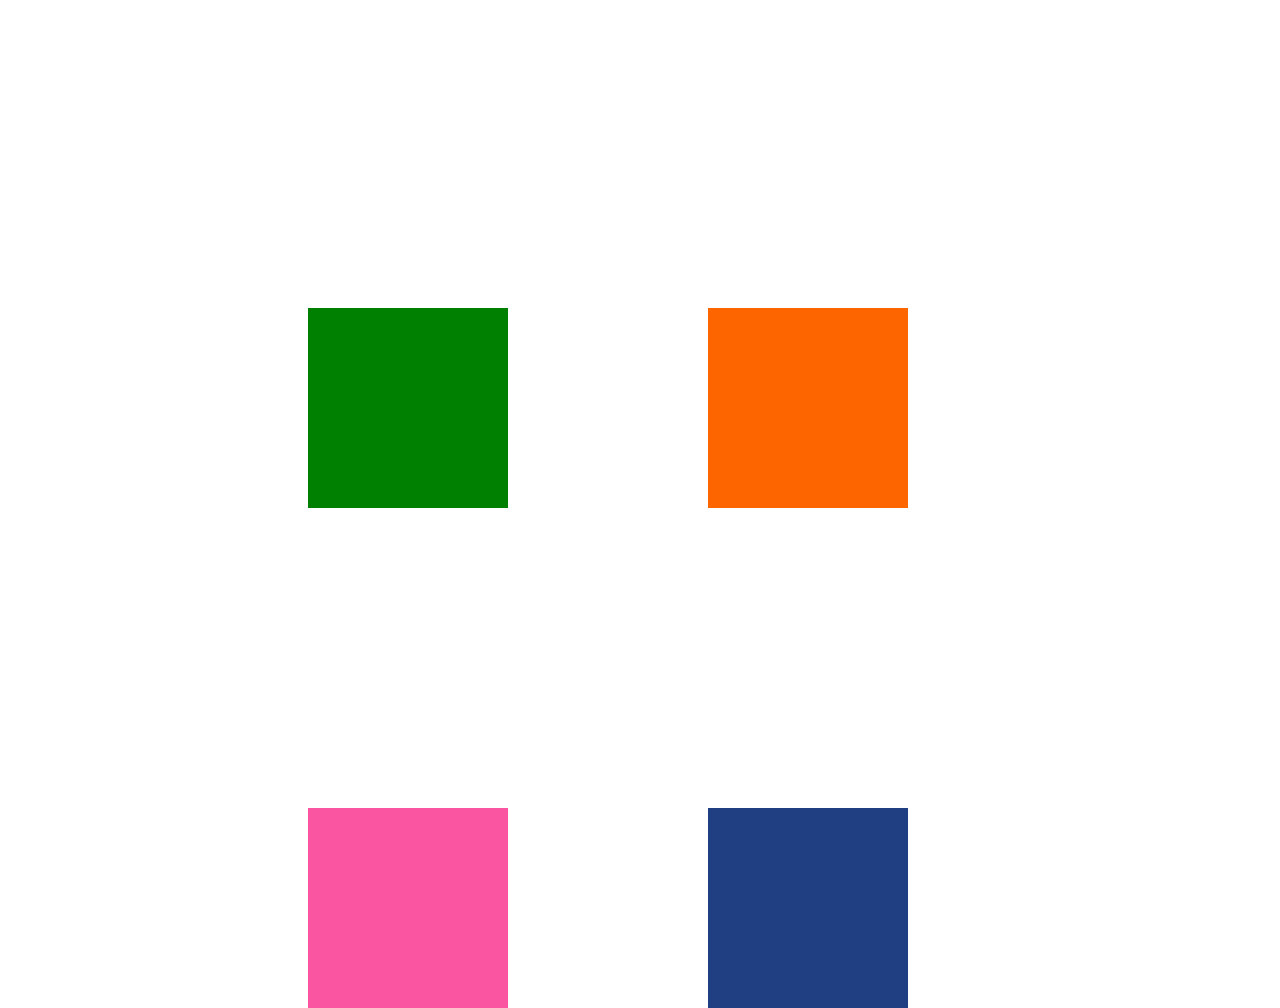
<file: index.html>
<!DOCTYPE html>
<html lang="en">
<head>
  <meta charset="UTF-8">
  <title>JavaScript hoofdstuk 2</title>
  <link rel="stylesheet" href="website.css">
</head>
<body>
<div id="box1" class="box"></div>
<div id="box2" class="box"></div>
<div id="box3" class="box"></div>
<div id="box4" class="box"></div>
<script src="website.js"></script>
</body>
</file>
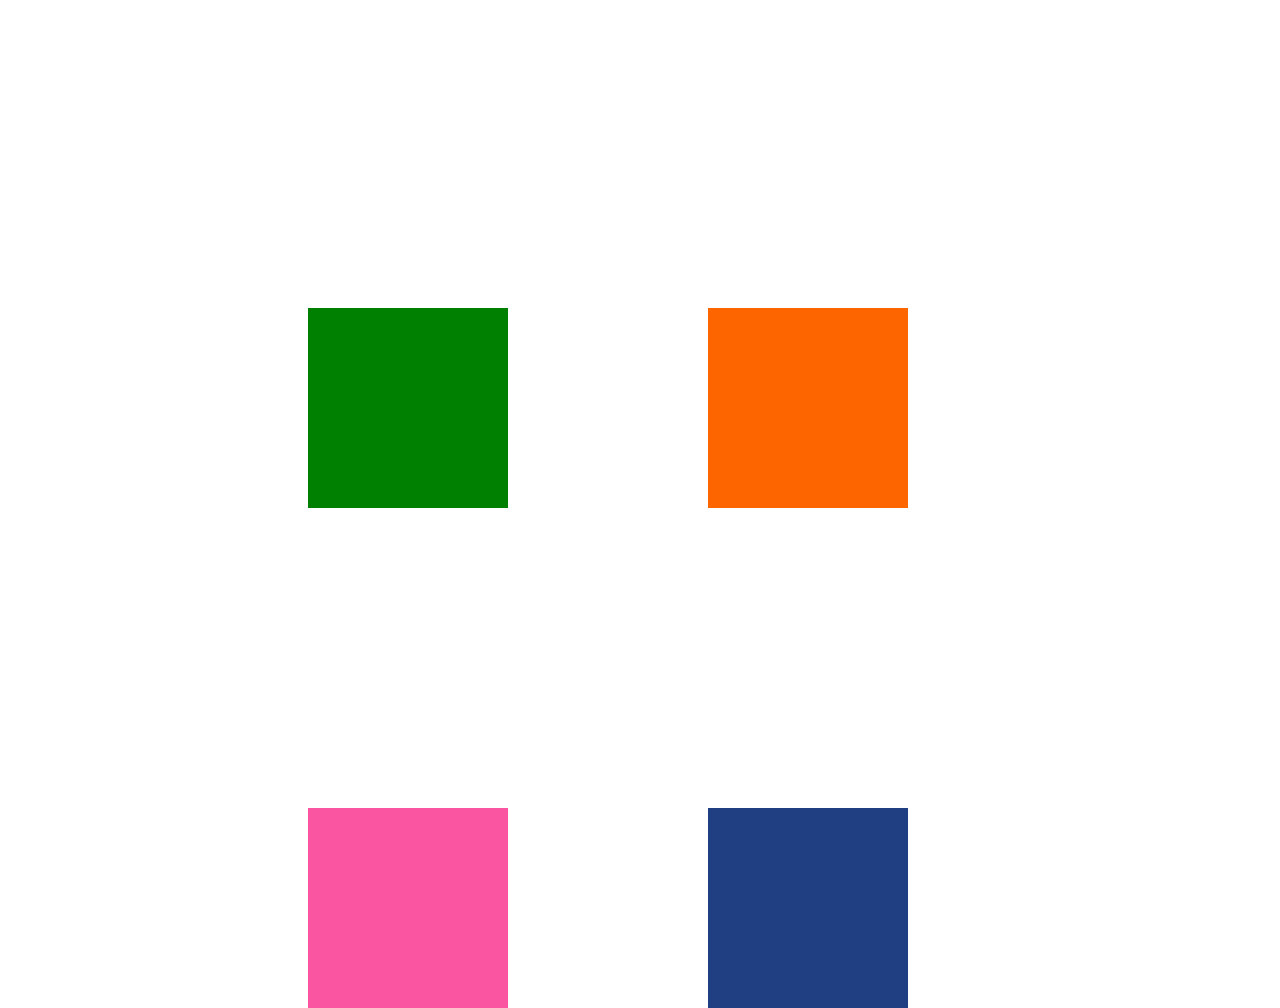
<file: Hoofdstuk_1_2/index.html>
<!DOCTYPE html>
<html lang="en">
<head>
  <meta charset="UTF-8">
  <title>JavaScript hoofdstuk 1</title>
  <link rel="stylesheet" href="website.css">
</head>
<body>
<div id="box1" class="box"></div>
<div id="box2" class="box"></div>
<div id="box3" class="box"></div>
<div id="box4" class="box"></div>
<script src="website.js"></script>
</body>
</file>
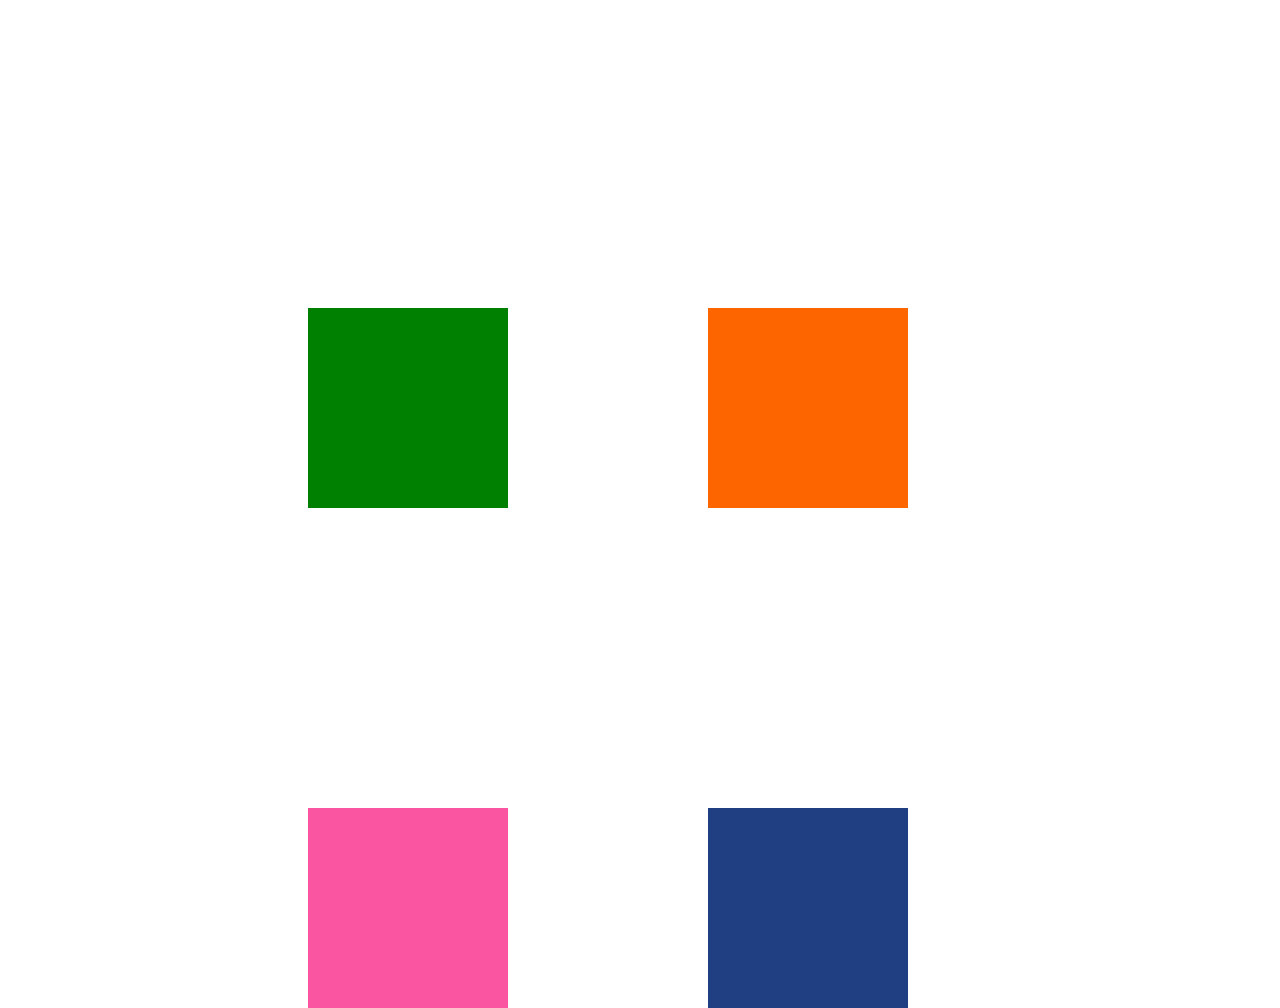
<file: Hoofdstuk_3/index.html>
<!DOCTYPE html>
<html lang="en">
<head>
    <meta charset="UTF-8">
    <title>JavaScript hoofdstuk 3</title>
    <link rel="stylesheet" href="website.css">
</head>
<body>
<div id="box1" class="box"></div>
<div id="box2" class="box"></div>
<div id="box3" class="box"></div>
<div id="box4" class="box"></div>
<script src="website.js"></script>
</body>
</file>
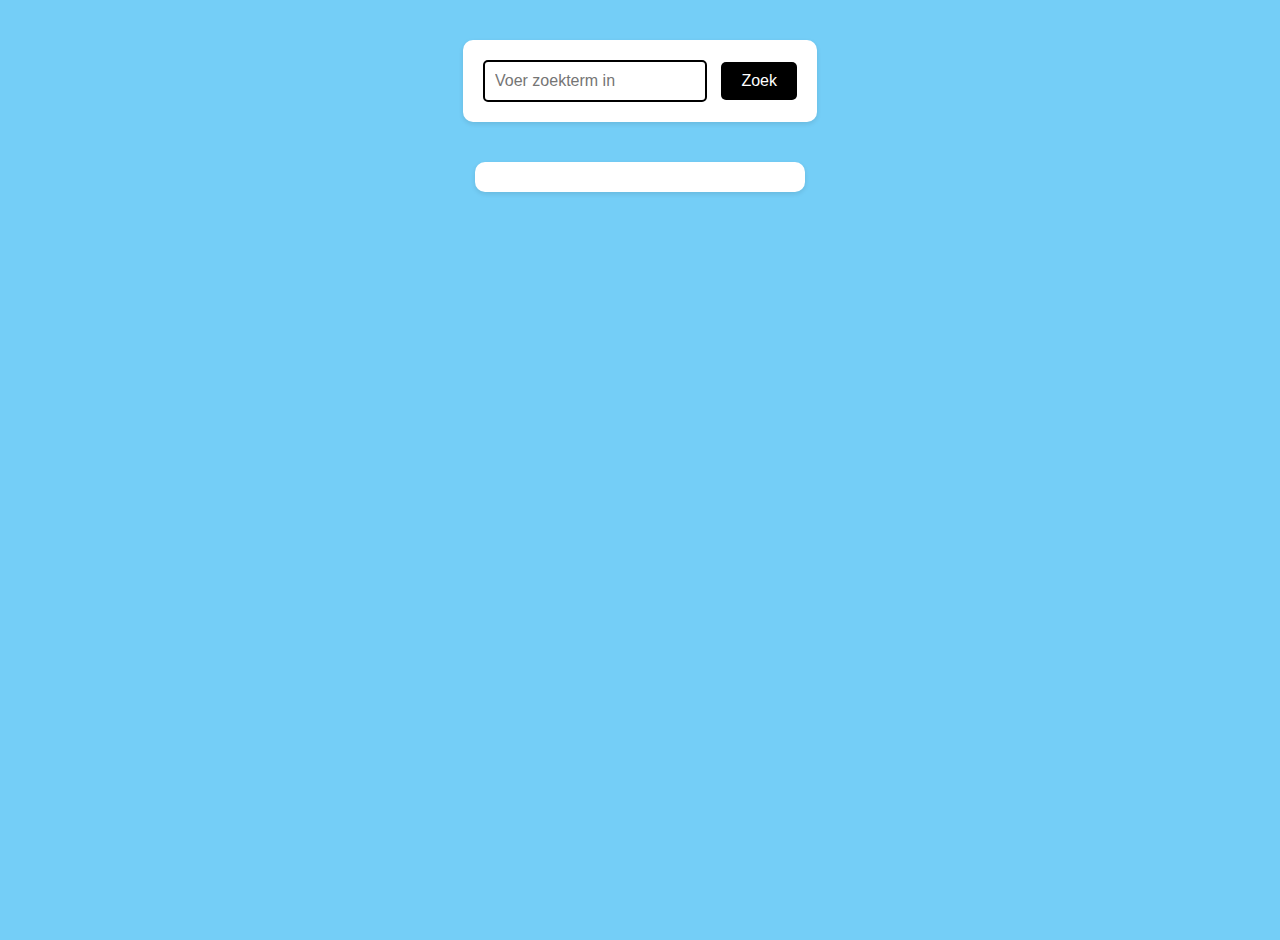
<file: js_eind/index.html>
<!DOCTYPE html>
<html lang="en">
<head>
  <meta charset="UTF-8">
  <meta name="viewport" content="width=device-width, initial-scale=1.0">
  <link rel="stylesheet" href="style.css">
  <title>java_eind</title>
</head>
<body>

<div id="Zoek_gedeelte">
  <input type="text" id="zoekInput" placeholder="Voer zoekterm in">
  <button type="submit" id="zoekButton">Zoek</button>
</div>
<p id="result">

</p>

<script src="website_eind.js"></script>
</body>
</html>
</file>
<file: website.css>
#box1 {
    background-color: red;
    margin-left: 300px;
}
#box2 {
    background-color: blue;
    margin-left: 200px;
}
#box3 {
    background-color: yellow;
    margin-left: 300px;
}
#box4 {
    background-color: black;
    margin-left: 200px;
}


.box {
    height: 200px;
    width: 200px;
    margin-top: 300px;
    float: left;
}
</file>
<file: Hoofdstuk_1_2/website.css>
#box1 {
    background-color: red;
    margin-left: 300px;
}
#box2 {
    background-color: blue;
    margin-left: 200px;
}
#box3 {
    background-color: yellow;
    margin-left: 300px;
}
#box4 {
    background-color: black;
    margin-left: 200px;
}


.box {
    height: 200px;
    width: 200px;
    margin-top: 300px;
    float: left;
}
</file>
<file: Hoofdstuk_3/website.css>
#box1 {
    background-color: red;
    margin-left: 300px;
}
#box2 {
    background-color: blue;
    margin-left: 200px;
}
#box3 {
    background-color: yellow;
    margin-left: 300px;
}
#box4 {
    background-color: black;
    margin-left: 200px;
}


.box {
    height: 200px;
    width: 200px;
    margin-top: 300px;
    float: left;
}
</file>
<file: js_eind/style.css>
body {
    font-family: 'Arial', sans-serif;
    background-color: #74CEF7;
    display: flex;
    flex-direction: column;
    align-items: center;
    min-height: 100vh;
    margin: 0;
    padding: 20px;
}

#Zoek_gedeelte {
    background-color: white;
    padding: 20px;
    border-radius: 10px;
    box-shadow: 0 2px 5px rgba(0, 0, 0, 0.1);
    margin: 20px;
    text-align: center;
}

#zoekInput {
    padding: 10px;
    border: 2px solid;
    border-radius: 5px;
    margin-right: 10px;
    font-size: 16px;
    width: 200px;
}

#zoekButton {
    padding: 10px 20px;
    background-color: #000000;
    color: white;
    border: none;
    border-radius: 5px;
    cursor: pointer;
    font-size: 16px;
    transition: background-color 0.3s;
}

#zoekButton:hover {
    background-color: #990000;
}

#result {
    margin-top: 20px;
    padding: 15px;
    background-color: white;
    border-radius: 10px;
    box-shadow: 0 2px 5px rgba(0, 0, 0, 0.1);
    min-width: 300px;
}
</file>
